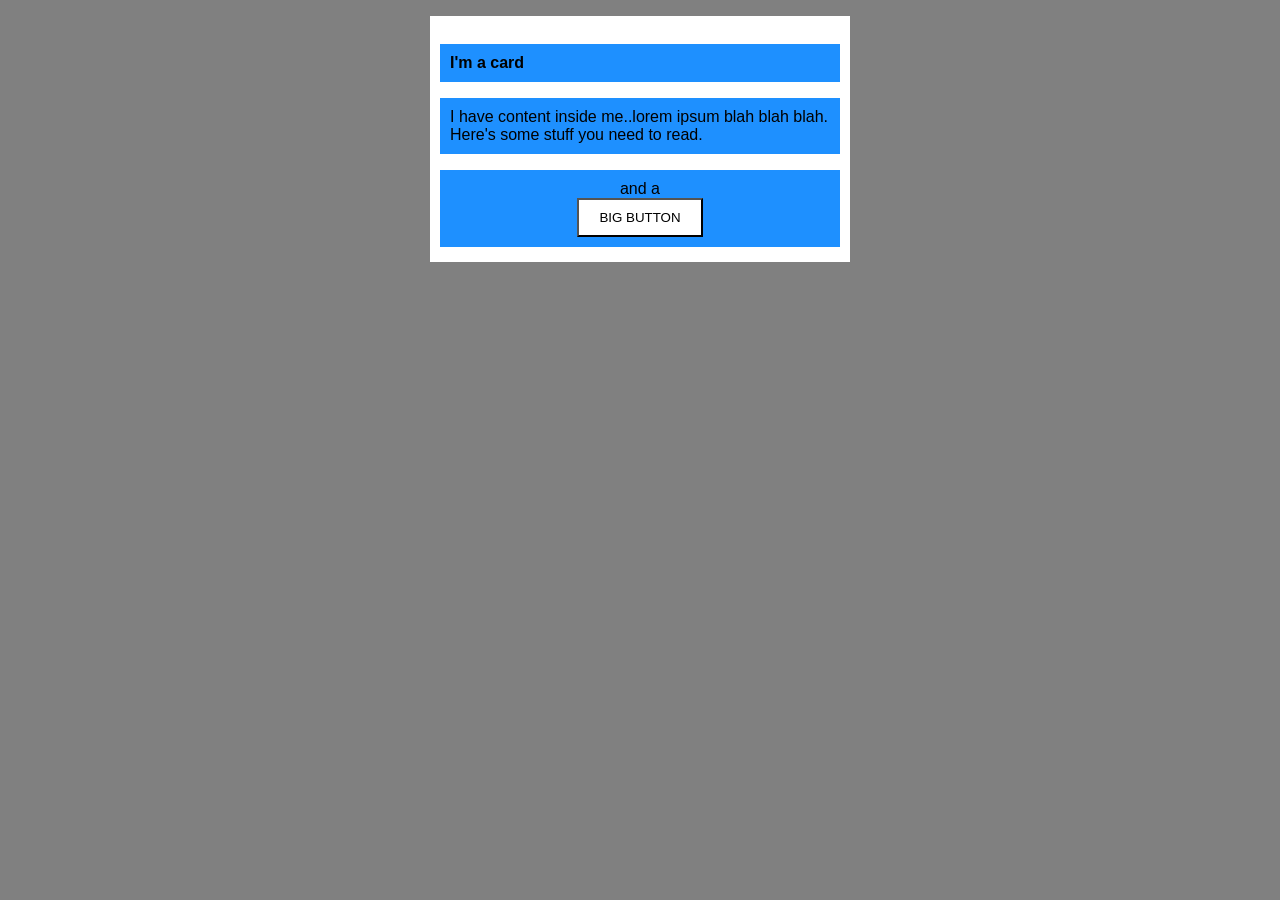
<file: foundations/block-and-inline/02-margin-and-padding-2/index.html>
<!DOCTYPE html>
<html lang="en">
  <head>
    <meta charset="UTF-8">
    <meta http-equiv="X-UA-Compatible" content="IE=edge">
    <meta name="viewport" content="width=device-width, initial-scale=1.0">
    <title>Margin and Padding exercise 2</title>
    <link rel="stylesheet" href="style.css">
  </head>
  <body>
    <div class="card">
      <h1 class="title">I'm a card</h1>
      <div class="content">I have content inside me..lorem ipsum blah blah blah. Here's some stuff you need to read.</div>
      <div class="button-container">and a <br> <button>BIG BUTTON</button></div>
    </div>
  </body>
</html>
</file>
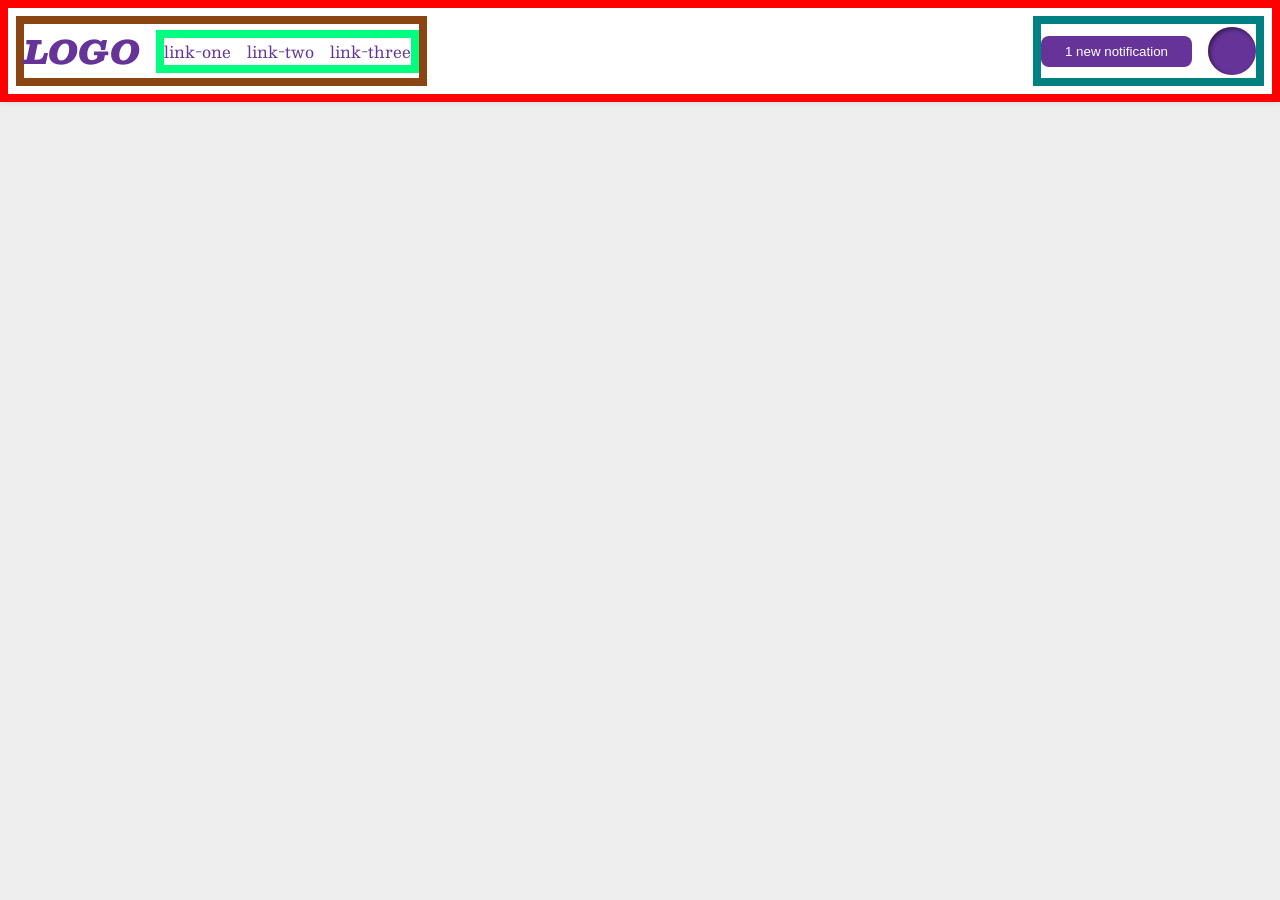
<file: foundations/flex/03-flex-header-2/index.html>
<!DOCTYPE html>
<html lang="en">
  <head>
    <meta charset="UTF-8">
    <meta http-equiv="X-UA-Compatible" content="IE=edge">
    <meta name="viewport" content="width=device-width, initial-scale=1.0">
    <title>Flex Header 2</title>
    <link rel="stylesheet" href="style.css">
  </head>
  <body>
    <div class="header">
      <!-- separate left links  -->
      <div class="left-links">
        <div class="logo">
          LOGO
        </div>
          <ul class="links">
            <li><a href="https://google.com">link-one</a></li>
            <li><a href="https://google.com">link-two</a></li>
            <li><a href="https://google.com">link-three</a></li>
          </ul>
      </div>
    <!-- separate right links -->
      <div class="right-links"> 
        <button class="notifications">
              1 new notification
        </button>
      <div class="profile-image"></div>
     </div>
    </div>
  </body>
</html>
</file>
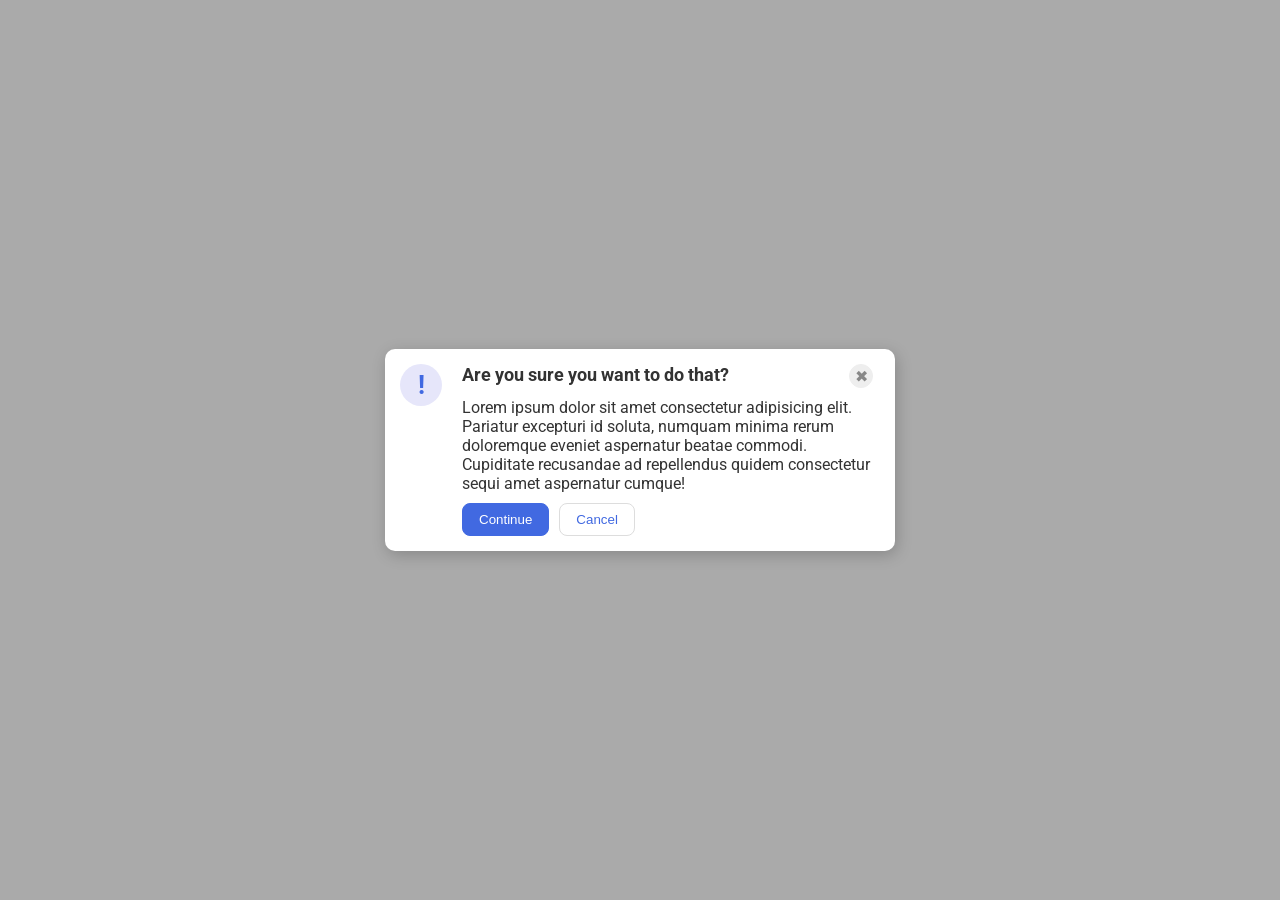
<file: foundations/flex/05-flex-modal/index.html>
<!DOCTYPE html>
<html lang="en">
  <head>
    <meta charset="UTF-8">
    <meta http-equiv="X-UA-Compatible" content="IE=edge">
    <meta name="viewport" content="width=device-width, initial-scale=1.0">
    <link rel="stylesheet" href="style.css">
    <title>Modal</title>
  </head>
  <body>
    <div class="modal">
      <!-- <div class="icon-container"> -->
        <div class="icon">!</div>
      <!-- </div> -->
      
      <div class="bottom-container"> 
        <div class="box">
          <div class="header">Are you sure you want to do that?</div>
          <button class="close-button">✖</button>
        </div>
          <div class="text">Lorem ipsum dolor sit amet consectetur adipisicing elit. Pariatur excepturi id soluta, numquam minima rerum doloremque eveniet aspernatur beatae commodi. Cupiditate recusandae ad repellendus quidem consectetur sequi amet aspernatur cumque!</div>
          <button class="continue">Continue</button>
          <button class="cancel">Cancel</button>
      </div>
      <!-- </div> -->
    </div>
  </body>
</html>
</file>
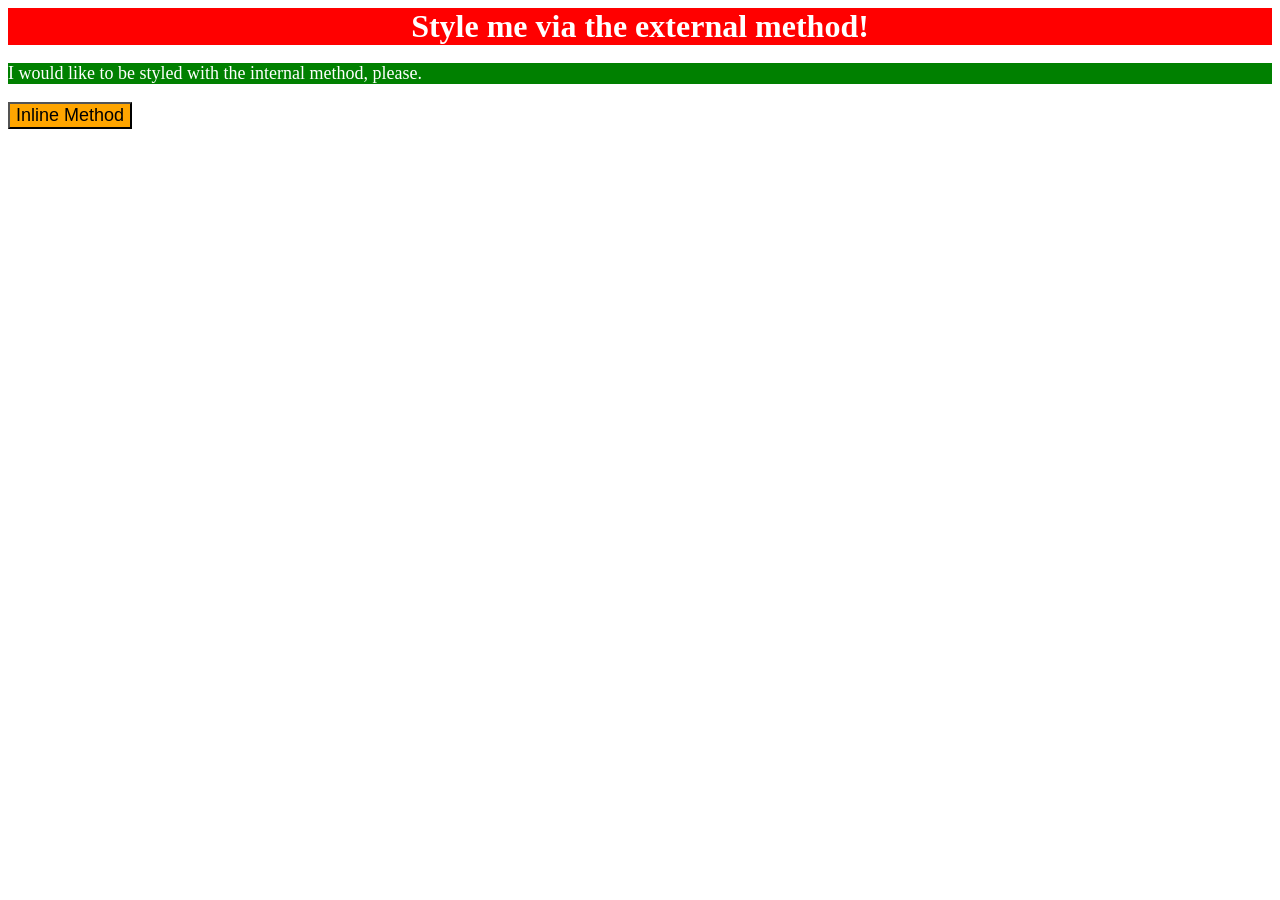
<file: foundations/intro-to-css/01-css-methods/index.html>
<!DOCTYPE html>
<html lang="en">
  <head>
    <link rel="stylesheet" href="style.css">
    <meta charset="UTF-8">
    <meta http-equiv="X-UA-Compatible" content="IE=edge">
    <meta name="viewport" content="width=device-width, initial-scale=1.0">
    <title>Methods for Adding CSS</title>
    <style>
      p {
        background-color: green;
        color: white;
        font-size: 18px;
      }
    </style>
  </head>
  <body>
    <div>Style me via the external method!</div>
    <p>I would like to be styled with the internal method, please.</p>
    <button style="background-color:orange; font-size: 18px;">Inline Method</button>
  </body>
</html>
</file>
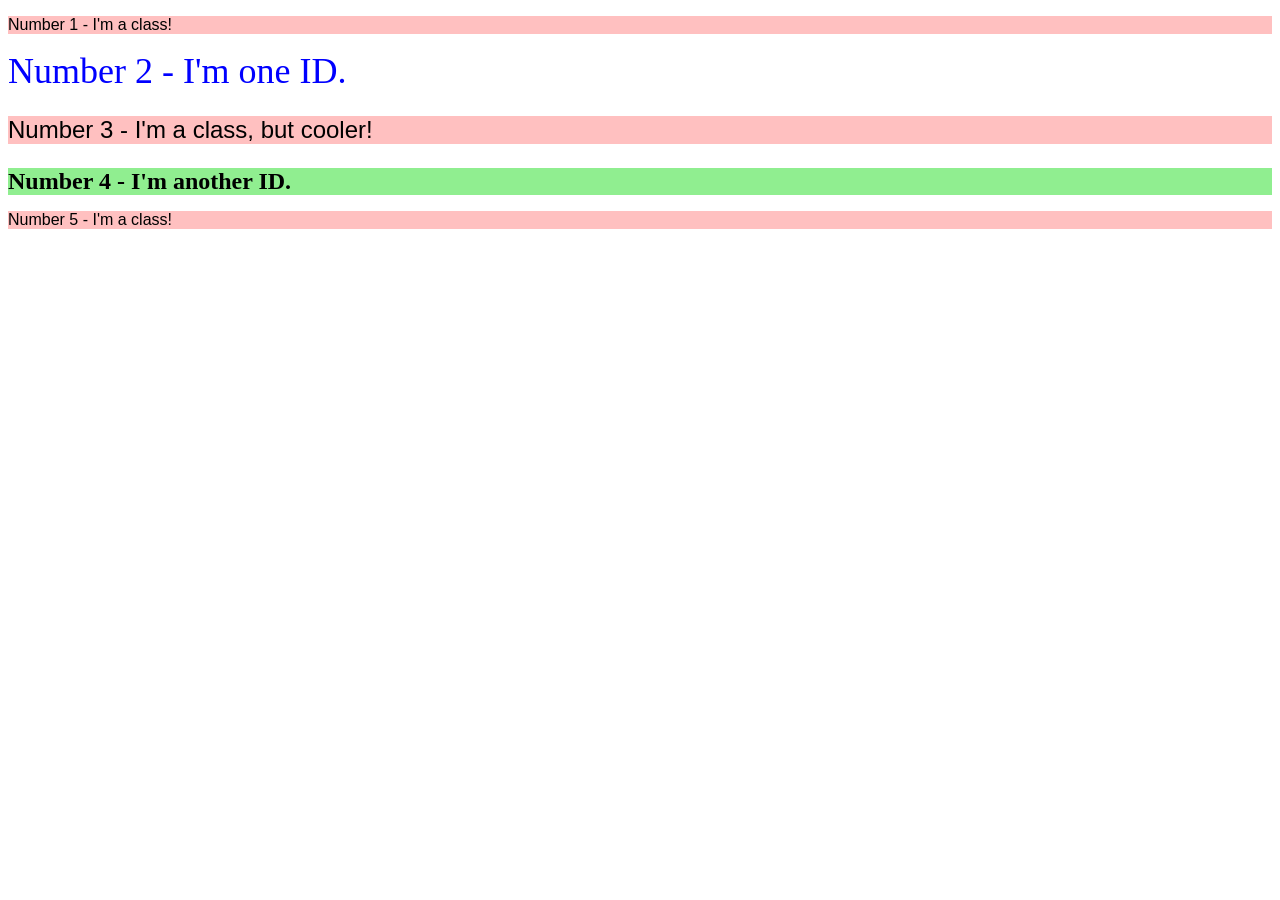
<file: foundations/intro-to-css/02-class-id-selectors/index.html>
<!DOCTYPE html>
<html lang="en">
  <head>
    <meta charset="UTF-8">
    <meta http-equiv="X-UA-Compatible" content="IE=edge">
    <meta name="viewport" content="width=device-width, initial-scale=1.0">
    <title>Class and ID Selectors</title>
    <link rel="stylesheet" href="style.css">
  </head>
  <body>
    <p>Number 1 - I'm a class!</p>
    <div class="num2">Number 2 - I'm one ID.</div>
    <p class="num3">Number 3 - I'm a class, but cooler!</p>
    <div class="num4">Number 4 - I'm another ID.</div>
    <p>Number 5 - I'm a class!</p>
  </body>
</html>
</file>
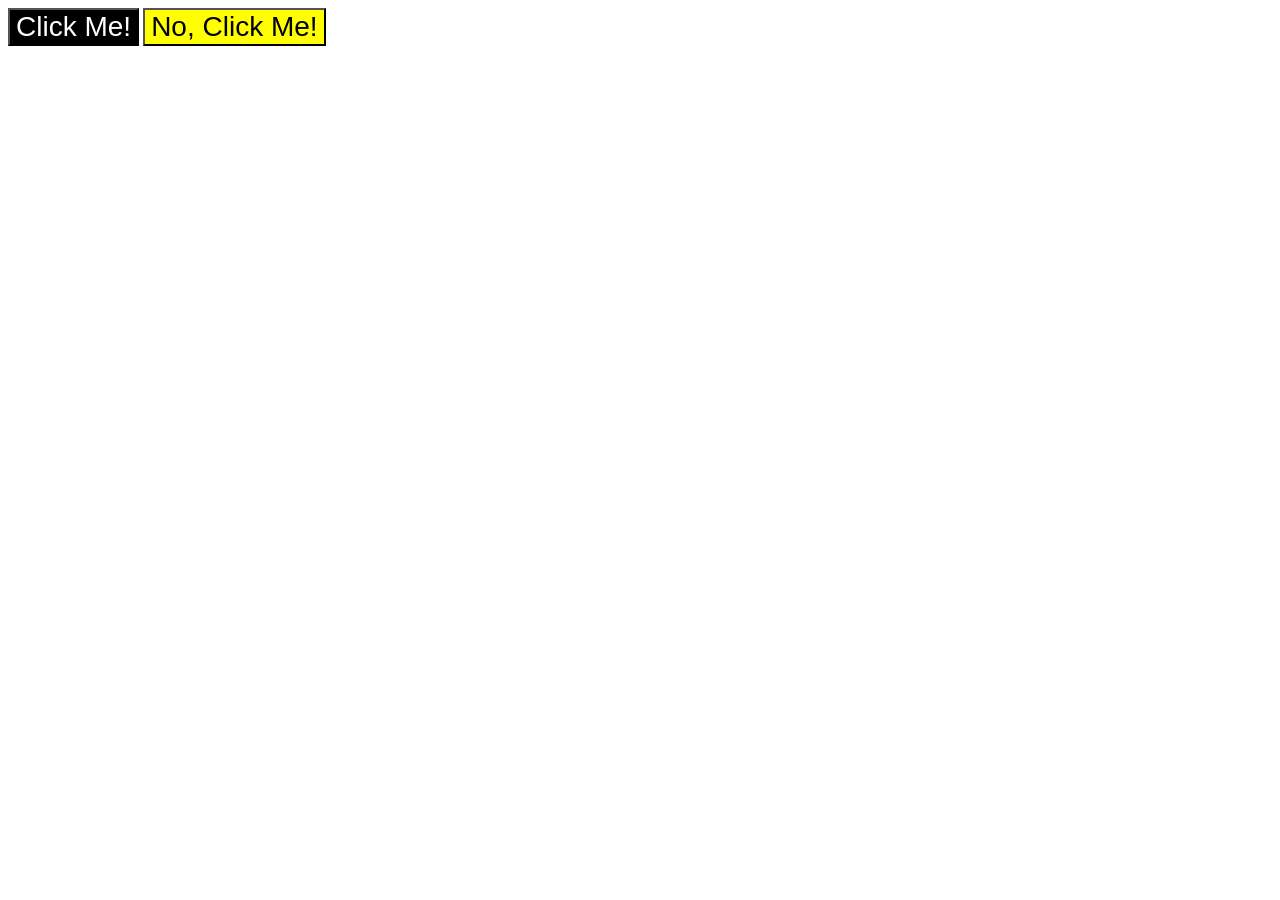
<file: foundations/intro-to-css/03-grouping-selectors/index.html>
<!DOCTYPE html>
<html lang="en">
  <head>
    <meta charset="UTF-8">
    <meta http-equiv="X-UA-Compatible" content="IE=edge">
    <meta name="viewport" content="width=device-width, initial-scale=1.0">
    <title>Grouping Selectors</title>
    <link rel="stylesheet" href="style.css">
  </head>
  <body>
    <div>
    <button class="button1">Click Me!</button>
    <button class="button2">No, Click Me!</button>
    </div>
  </body>
</html>
</file>
<file: foundations/block-and-inline/02-margin-and-padding-2/style.css>
body {
  max-width: 600px; 
  background: gray;
  font-family: sans-serif;
  margin: 0 auto;
}

.card {
  width: 400px;
  padding: 12px 10px 10px 10px;
  background: white;
  margin: 16px auto 10px auto;
  
}

.title,
.content{
  background: dodgerblue;
  padding: 10px;
  font-size: 16px;
  margin: 16px auto 5px auto;
}

.button-container {
  background: dodgerblue;
  padding: 10px;
  font-size: 16px;
  text-align: center;
  margin: 16px auto 5px auto;
}

button {
  background: white;
  padding: 10px 20px;
}
</file>
<file: foundations/flex/03-flex-header-2/style.css>
/* this is some magical font-importing.  
you'll learn about it later. */
@import url('https://fonts.googleapis.com/css2?family=Besley:ital,wght@0,400;1,900&display=swap');

body {
  margin: 0;
  background: #eee;
  font-family: Besley, serif;
}

.header {
  background: white;
  border-bottom: 1px solid #ddd;
  box-shadow: 0 0 8px rgba(0,0,0,.1);
}

.profile-image {
  background: rebeccapurple;
  box-shadow: inset 2px 2px 4px rgba(0,0,0,.5);
  border-radius: 50%;
  width: 48px;
  height: 48px;
}

.logo {
  color: rebeccapurple;
  font-size: 32px;
  font-weight: 900;
  font-style: italic;
}

button {
  border: none;
  border-radius: 8px;
  background: rebeccapurple;
  color: white;
  padding: 8px 24px;
}

a {
  /* this removes the line under our links */
  text-decoration: none;
  color: rebeccapurple;
}

ul {
  list-style-type: none;
}

/* changes here */
.header {
  border: 8px solid red;
  display: flex;
  justify-content: space-between;
  padding: 8px;
}

ul {
  border: 8px solid springgreen;
  display: flex;
  margin: 0;
  padding: 0;
  gap: 16px;
}

.left-links, .right-links {
  display: flex;
  align-items: center;
  gap: 16px;
}

.left-links {
  border: 8px solid saddlebrown;
}

.right-links {
  border: 8px solid teal;
}
</file>
<file: foundations/flex/05-flex-modal/style.css>
@import url('https://fonts.googleapis.com/css2?family=Roboto:wght@400;700&display=swap');

html, body {
  height: 100%;
}

body {
  font-family: Roboto, sans-serif;
  margin: 0;
  background: #aaa;
  color: #333;
  /* I'll give you this one for free lol */
  display: flex;
  align-items: center;
  justify-content: center;
}

.modal {
  background: white;
  width: 480px;
  border-radius: 10px;
  box-shadow: 2px 4px 16px rgba(0,0,0,.2);
}

.icon {
  color: royalblue;
  font-size: 26px;
  font-weight: 700;
  background: lavender;
  width: 42px;
  height: 42px;
  border-radius: 50%;
  display: flex;
  align-items: center;
  justify-content: center;
}

.close-button {
  background: #eee;
  border-radius: 50%;
  color: #888;
  font-weight: 400;
  font-size: 16px;
  height: 24px;
  width: 24px;
  display: flex;
  align-items: center;
  justify-content: center;
  border: 1px solid #eee;
  padding: 0;
}

button {
  cursor: pointer;
  padding: 8px 16px;
  border-radius: 8px;
}

button.continue {
  background: royalblue;
  border: 1px solid royalblue;
  color: white;
}

button.cancel {
  background: white;
  border: 1px solid #ddd;
  color: royalblue;
}

/* changes */

/*  
.icon,
.header,
.close-button,
.text,
button.continue,
button.cancel, .box  {
/* border: 5px solid black; */


.modal {
  /* border: 5px solid black; */
  display: flex;
  flex-wrap: nowrap;
  padding: 15px;
  justify-content: flex-start;
  }

  /*  
.icon-container {
  flex-wrap: nowrap;
  flex-shrink: 0;
  justify-content: space-between;
}
*/
.icon {
  flex-shrink: 0;
  margin-right: 20px;
  }

.bottom-container {
  display: flex;
  flex-wrap: wrap;
  gap: 10px;
}

.header {
  font-size: large;
  font-weight: bold;
  /* justify-content: space-between; */
}

/* .close-button, 
.text {
  margin-bottom: 10px;
}
  */

.box {
  display: flex;
  gap: 120px;
  flex-shrink: 0;
}
</file>
<file: foundations/intro-to-css/01-css-methods/style.css>
div {
  background-color: red;
  color: white;
  font-size: 32px;
  text-align: center;
  font-weight: bold;
}
</file>
<file: foundations/intro-to-css/02-class-id-selectors/style.css>
p {
    background-color: rgb(255, 192, 192);
    font-family: verdana, sans-serif, 'dejavu sans';
}/*Add CSS Styling */

.num2 {
    color: blue;
    font-size: 36px;
}/*Add CSS Styling */

.num3 {
    font-size: 24px;
}

.num4 {
    background-color: lightgreen;
    font-weight: bold;
    font-size: 24px;

}
</file>
<file: foundations/intro-to-css/03-grouping-selectors/style.css>
.button1,
.button2 {
    font-size: 28px;
    font-family: helvetica,'Times New Roman', sans-serif;
}/* Add CSS Styling */

.button1 {
    background-color: black;
    color: white;
}

.button2 {
    background-color: yellow;
}
</file>
